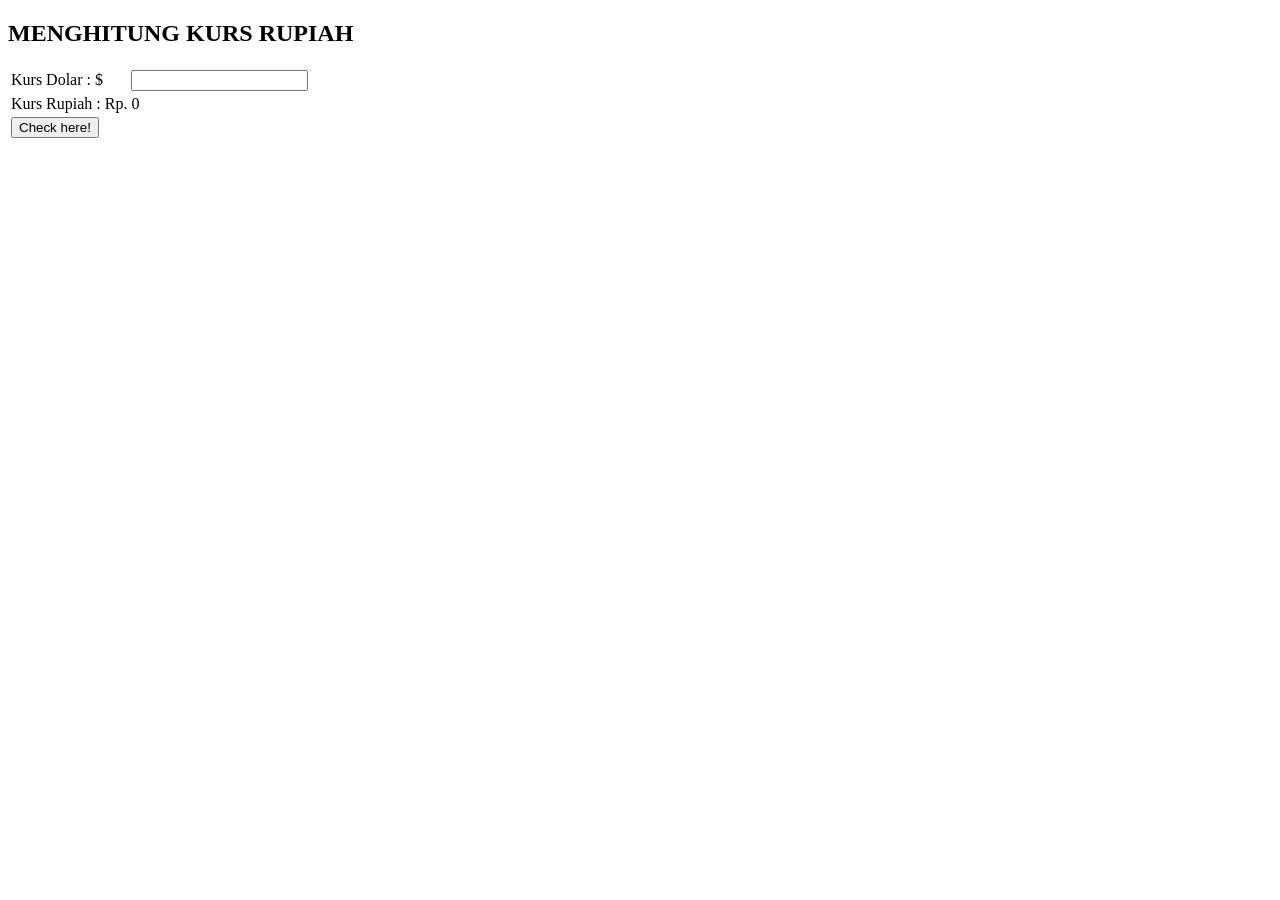
<file: praktik11/kurs.html>
<!DOCTYPE html>
<html lang="id">
<head>
    <meta charset="UTF-8">
    <meta name="viewport" content="width=device-width, initial-scale=1.0">
    <title>Menghitung Kurs Rupiah</title>
</head>
<body>
    <h2>
        MENGHITUNG KURS RUPIAH
    </h2>

    <table>
        <tr>
            <td>Kurs Dolar : $</td>
            <td><input id="masuk" type="number"></td>
        </tr>
        <tr>
            <td>Kurs Rupiah : Rp.</td>
            <td id="Keluar">0</td>
        </tr>
        <tr>
            <td><button onclick="kurs()">Check here!</button></td>
        </tr>
    </table>
    <script src="kurs.js"></script>
</body>
</html>
</file>
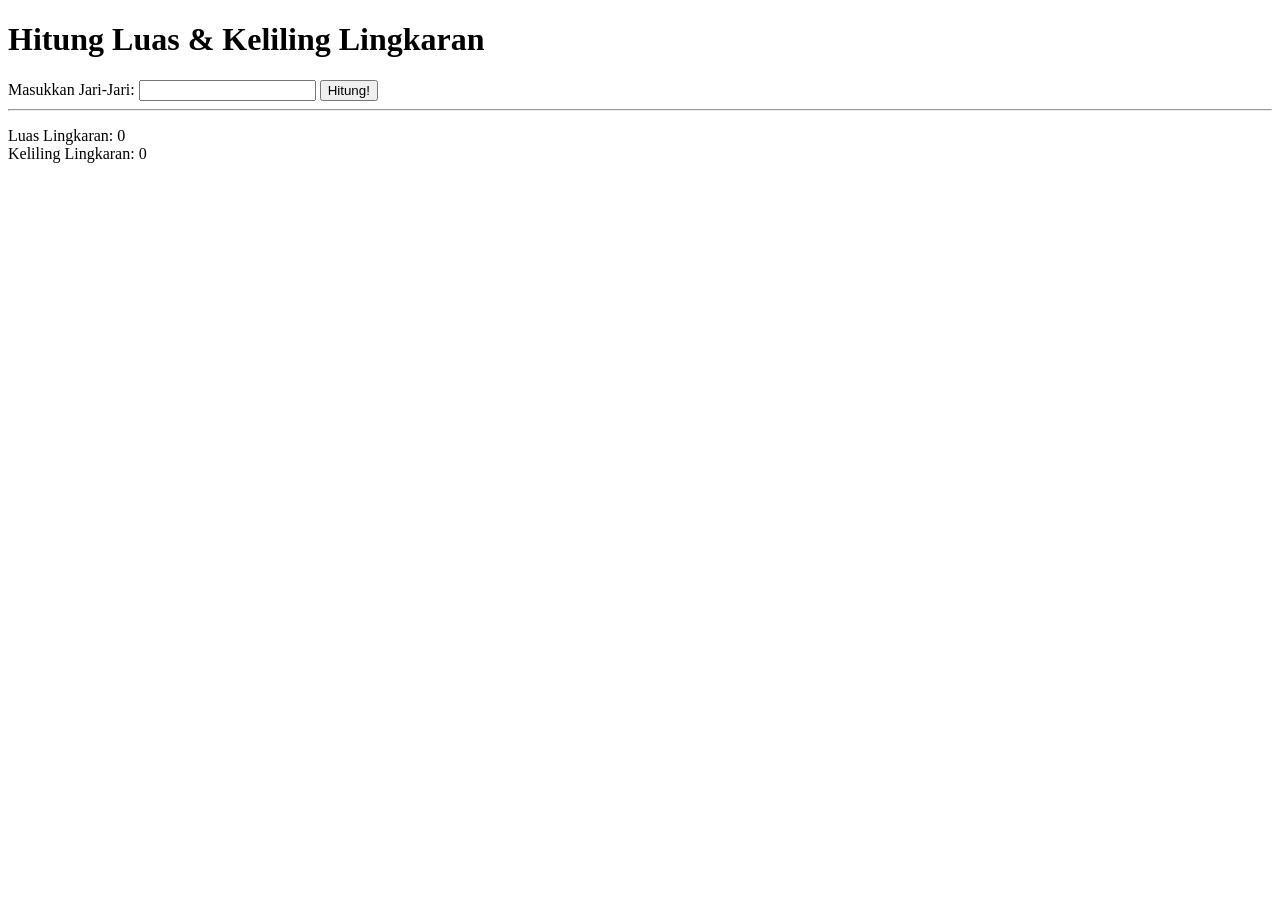
<file: praktik11/lingkaran.html>
<!DOCTYPE html>
<html lang="en">
<head>
    <meta charset="UTF-8">
    <meta name="viewport" content="width=device-width, initial-scale=1.0">
    <title>Hitung Luas & Keliling Lingkaran</title>
</head>
<body>
    <h1>Hitung Luas & Keliling Lingkaran</h1>

    <div>
        <label for="jari2">Masukkan Jari-Jari:</label>
        <input type="number" id="jari2">
        <button onclick="hitungLingkaran()">Hitung!</button>
    </div>
    <hr>
    <p>
        Luas Lingkaran: <span id="hasilLuas">0</span>
        <br>
        Keliling Lingkaran: <span id="hasilKeliling">0</span>
    </p>

    <script>
        function hitungLingkaran(){
           let jari2 = document.getElementById("jari2").value
           const phi = 3.14

           // hitung luas lingkaran
           let luas = phi * jari2 * jari2 

           // hitung keliling lingkaran 
           let keliling = 2 * phi * jari2

           console.log("Luas: " + luas)
           console.log("Keliling: " + keliling);

           let hasilLuas = document.getElementById("hasilLuas")
           let hasilKeliling = document.getElementById("hasilKeliling")

           // isi element span dengan hasil perhitungan
           hasilLuas.innerHTML = luas
           hasilKeliling.innerHTML = keliling
        }
    </script>
</body>
</html>
</file>
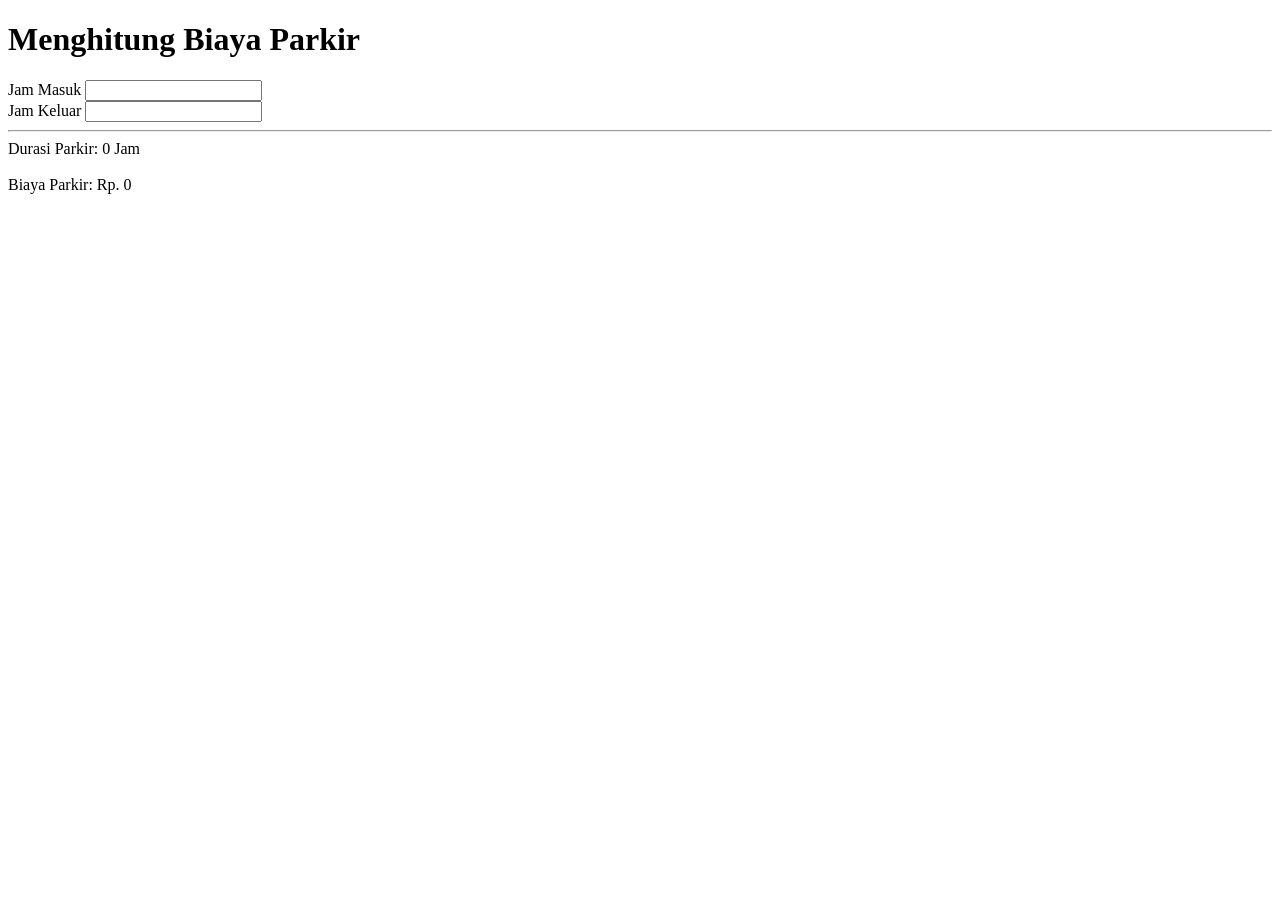
<file: praktik11/parkir.html>
<!DOCTYPE html>
<html lang="en">
<head>
    <meta charset="UTF-8">
    <meta name="viewport" content="width=device-width, initial-scale=1.0">
    <title>Menghitung Biaya Parkir</title>
</head>
<body>
    <h1>Menghitung Biaya Parkir</h1>

    <label for="masuk">Jam Masuk</label>
    <input type="number" id="masuk">
    <br>
    <label for="keluar">Jam Keluar</label>
    <input type="number" id="keluar" onchange="hitungParkir()">   
    <hr>

    Durasi Parkir: <span id="hasilDurasi">0</span> Jam
    <br>
    <br>
    Biaya Parkir: Rp. <span id="totalBiaya">0</span>

    <script src="parkir.js"></script>

</body>
</html>
</file>
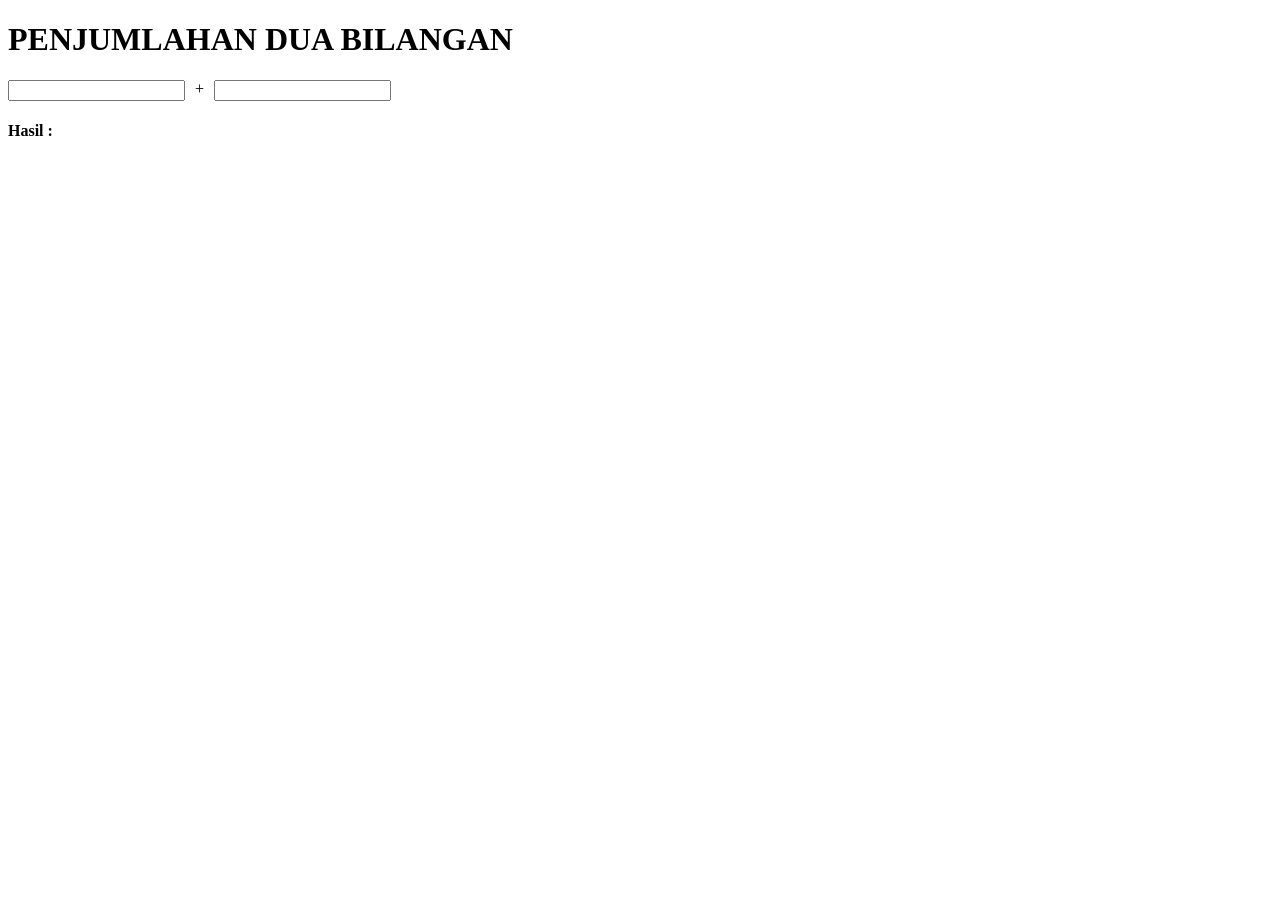
<file: praktik11/penjumlahan.html>
<!DOCTYPE html>
<html lang="en">
<head>
    <meta charset="UTF-8">
    <meta name="viewport" content="width=device-width, initial-scale=1.0">
    <title>Penjumlahan Dua Bilangan</title>
</head>
<body>
    <h1>PENJUMLAHAN DUA BILANGAN</h1>
    <div style="display: flex;">
        <input style="margin-right: 10px;" type="number" id="number1">
        +
        <input style="margin-left: 10px;" type="number" id="number2" onchange="penjumlahan()">
    </div>
     
    <div style="display: flex;">
        <h4>Hasil :  </h4>
        <h4 id="hasil"></h4>
    </div>

    <script src="penjumlahan.js"></script>
</body>
</html>
</body>
</html>
</file>
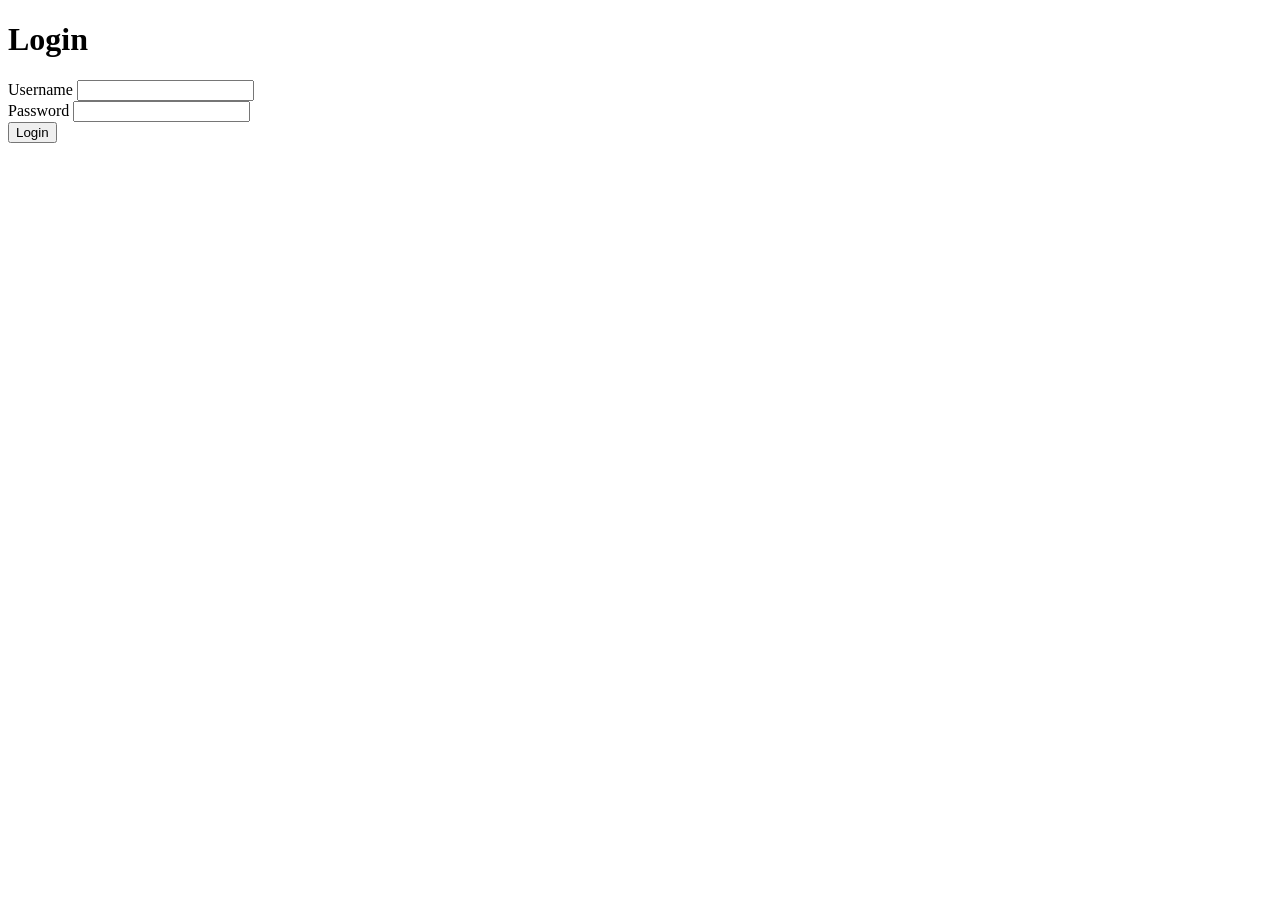
<file: praktik12/login.html>
<!DOCTYPE html>
<html lang="en">
<head>
    <meta charset="UTF-8">
    <meta name="viewport" content="width=device-width, initial-scale=1.0">
    <title>Login Page</title>
</head>
<body>
    <h1>Login</h1>
    <form action="home.html" id="form">
        <div>
            <label for="username">Username</label>
            <input type="text" id="username">
         </div>

        <div>
            <label for="password">Password</label>
            <input type="password" id="password">
        </div>
        <button type="button" onclick="auth()">Login</button>
    </form>

    <script src="otentikasi.js"></script>
</body>
</html>
</file>
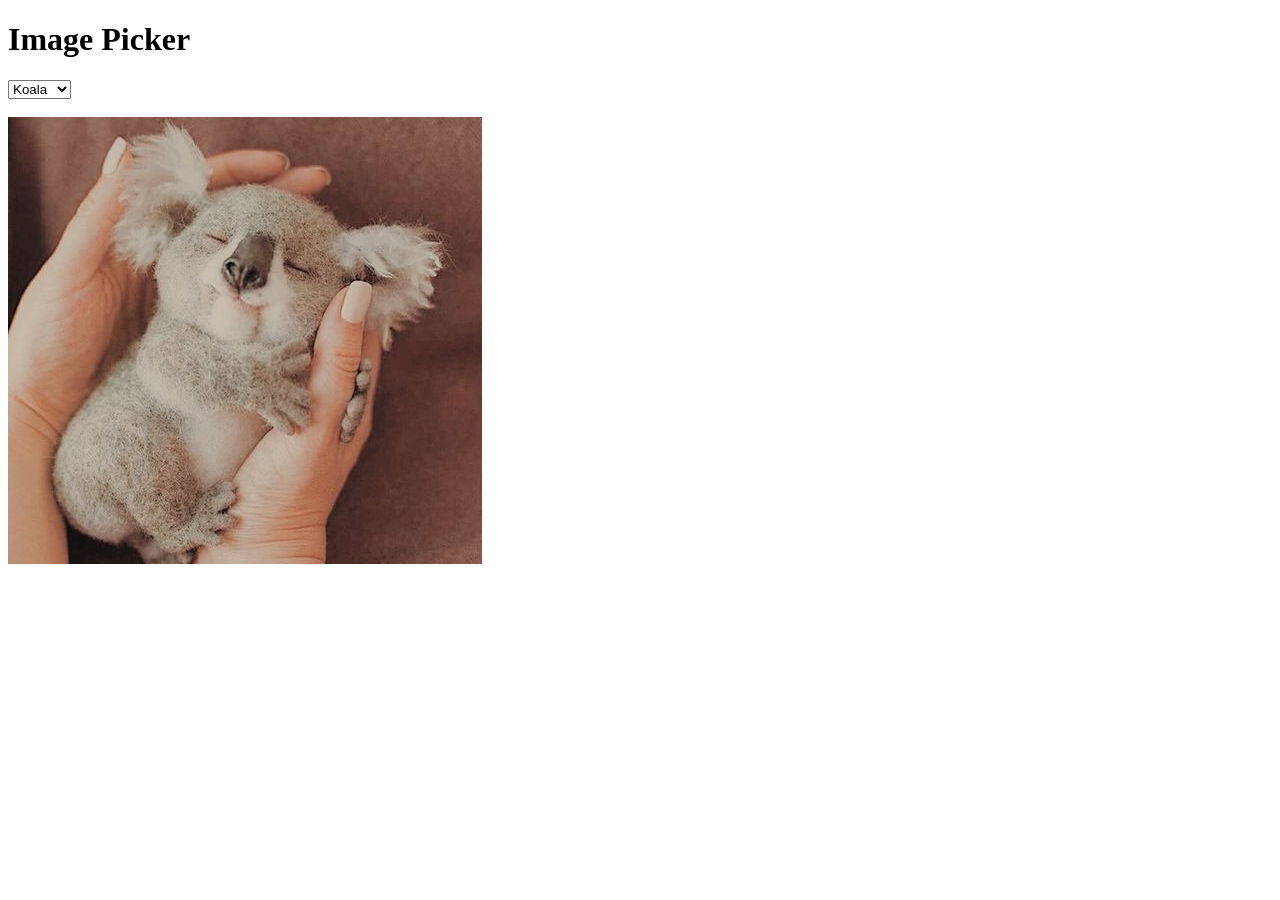
<file: praktik12/pickerImage.html>
<!DOCTYPE html>
<html lang="en">

<head>
    <meta charset="UTF-8">
    <meta name="viewport" content="width=device-width, initial-scale=1.0">
    <title>Image Picker</title>
</head>

<body>
    <h1>Image Picker</h1>
    <select id="selectAnimal">
        <option value="kelinci.jpg">Kelinci</option>
        <option value="koala.jpg" selected>Koala</option>
        <option value="kucing.jpg">Kucing</option>
        <option value="panda.jpg">Panda</option>
        <option value="puppy.jpg">Puppy</option>
    </select>
    <br>
    <br>
    <img src="" id="image">

    <script>
        // tangkap elemen yg dibutuhkan
        const selectAnimal = document.getElementById("selectAnimal")
        const image = document.getElementById("image")

        // panggil fungsi changeImage ketika tag select berubah
        selectAnimal.addEventListener("change", changeImage)

        // fungsi untuk mengubah source image
        function changeImage() {
            image.src = "img/" + selectAnimal.value
        }

        // panggil fungsi
        changeImage()
    </script>
</body>

</html>
</file>
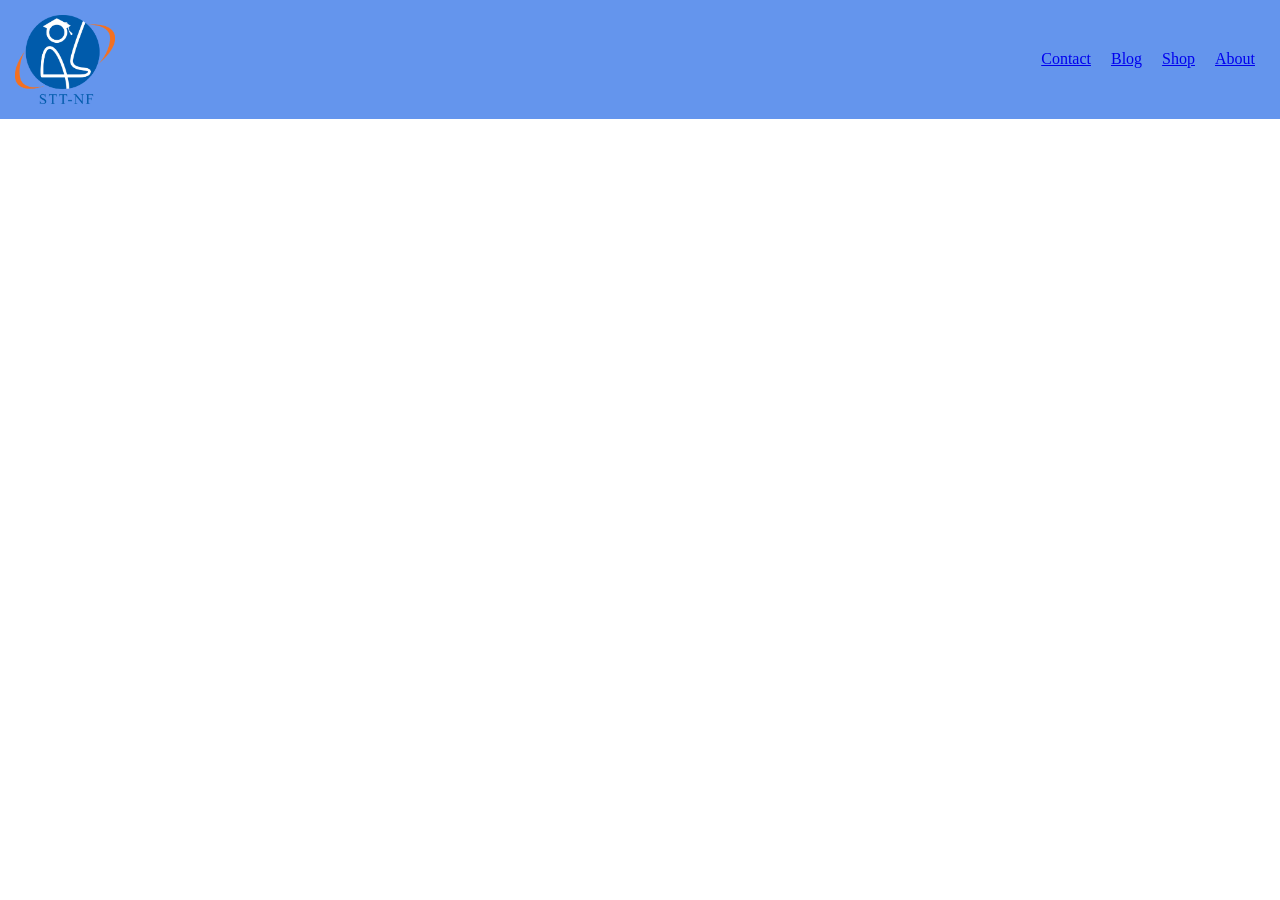
<file: praktik8/flexbox1.html>
<!DOCTYPE html>
<html lang="en">
<head>
    <meta charset="UTF-8">
    <meta name="viewport" content="width=device-width, initial-scale=1.0">
    <title>Flexbox 1</title>
    <link rel="stylesheet" href="assets/css/flexbox1.css">
</head>
<body>
    <header>
        <img src="assets/images/sttnf.png" width="100" alt="Logo NF">

        <ul>
            <li>
                <a href="#">Contact</a>
            </li>

            <li>
                <a href="#">Blog</a>
            </li>

            <li>
                <a href="#">Shop</a>
            </li>

            <li>
                <a href="#">About</a>
            </li>
        </ul>
    </header>
</body>
</html>
</file>
<file: praktik8/assets/css/flexbox1.css>
/* reset margin dan padding */

* {
    margin: 0;
    padding: 0;
}

header {
    background-color: cornflowerblue;
    display: flex;
    justify-content: space-between;
    padding: 15px;
}

header ul {
    display: flex;
    list-style: none;
    align-items: center;
}

header ul li {
    margin: 0 10px;
}
</file>
